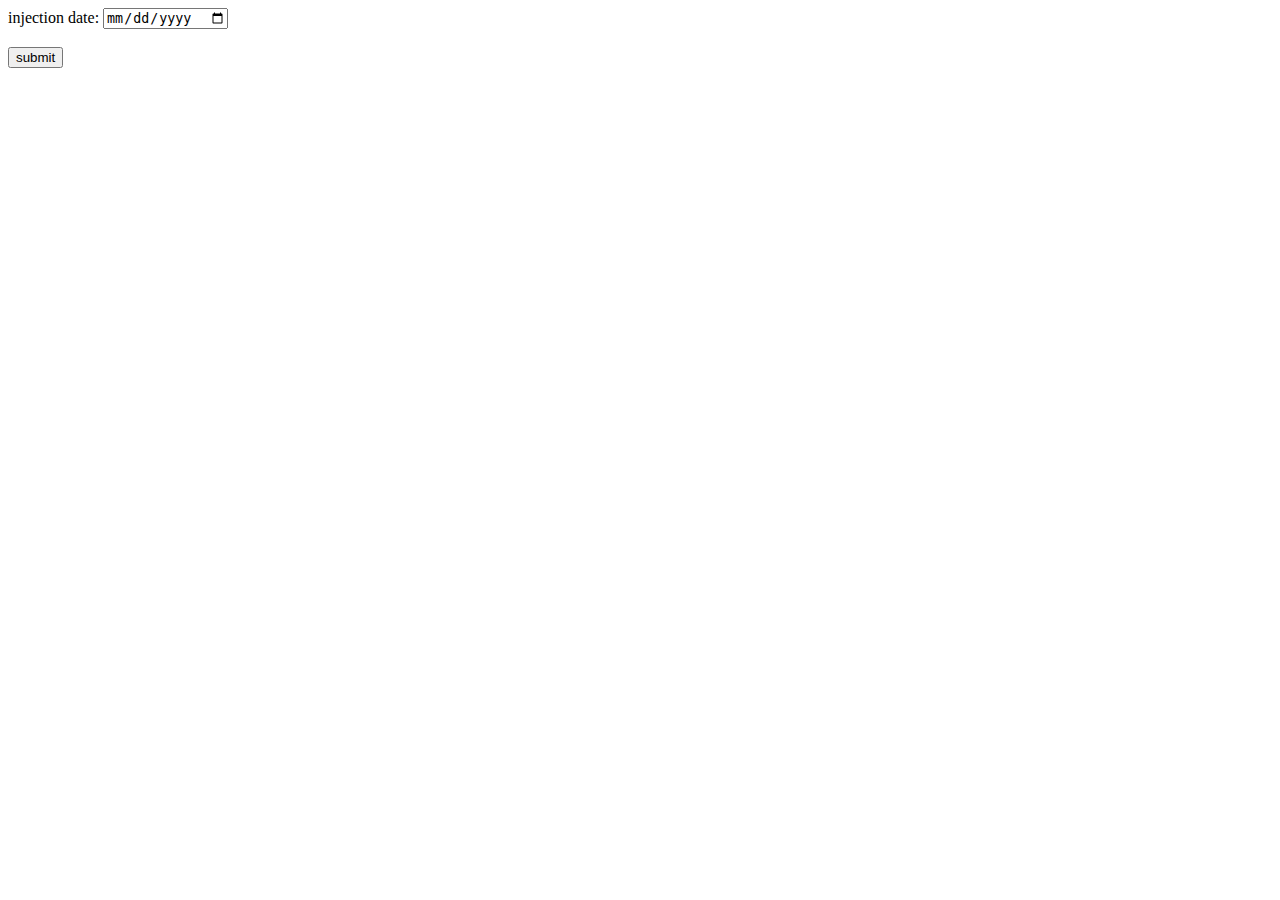
<file: dates.html>
<!DOCTYPE html>
<html lang="en">
<head>
    <meta charset="UTF-8">
    <meta http-equiv="X-UA-Compatible" content="IE=edge">
    <meta name="viewport" content="width=device-width, initial-scale=1.0">
    <title>Document</title>
</head>
<body>
    <label for="injection_date">injection date:</label>
    <input type="date" id="injection_date"><br><br>
    <button type="button" id="submit">submit</button>
    <script src="dates.js"></script>
</body>
</html>
</file>
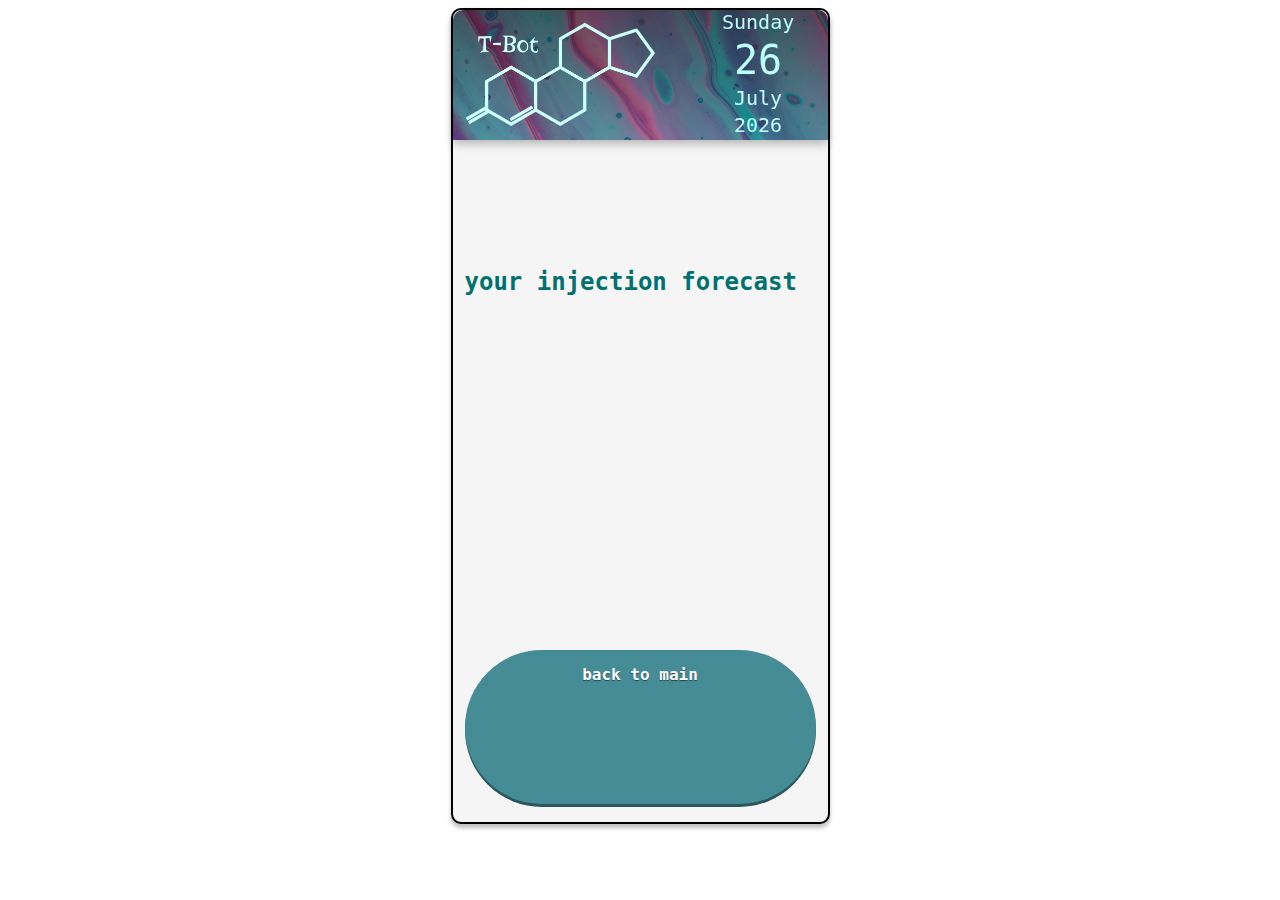
<file: tbot_forecaster.html>
<!DOCTYPE html>
<html lang="en">
<head>
    <meta charset="UTF-8">
    <meta http-equiv="X-UA-Compatible" content="IE=edge">
    <meta name="viewport" content="width=device-width, initial-scale=1.0">
    <title>tBot Injection Forecaster</title>
    <link rel="stylesheet" href="tbot_forecaster.css">
</head>
<body>
    <div id="container">
        <div id="top_container">
            <img src="tbotlogo.png" id="logo">
            <div class="date" id="date_day"></div>
            <div class="date" id="date_num"></div>
            <div class="date" id="date_month"></div>
            <div class="date" id="date_year"></div>
        </div>
        <div id="header">
            <h3>your injection forecast</h3>
            <div id="medication_forecast"></div>
            <div id="dose_forecast"></div>
        </div>
        <div id="future_injections"></div>
        <div id="empty"></div>
        <a class="button" id="return_main" href="tbot_main.html">back to main</a>
    </div>
    <script src="tbot_forecaster.js"></script>
</body>
</html>
</file>
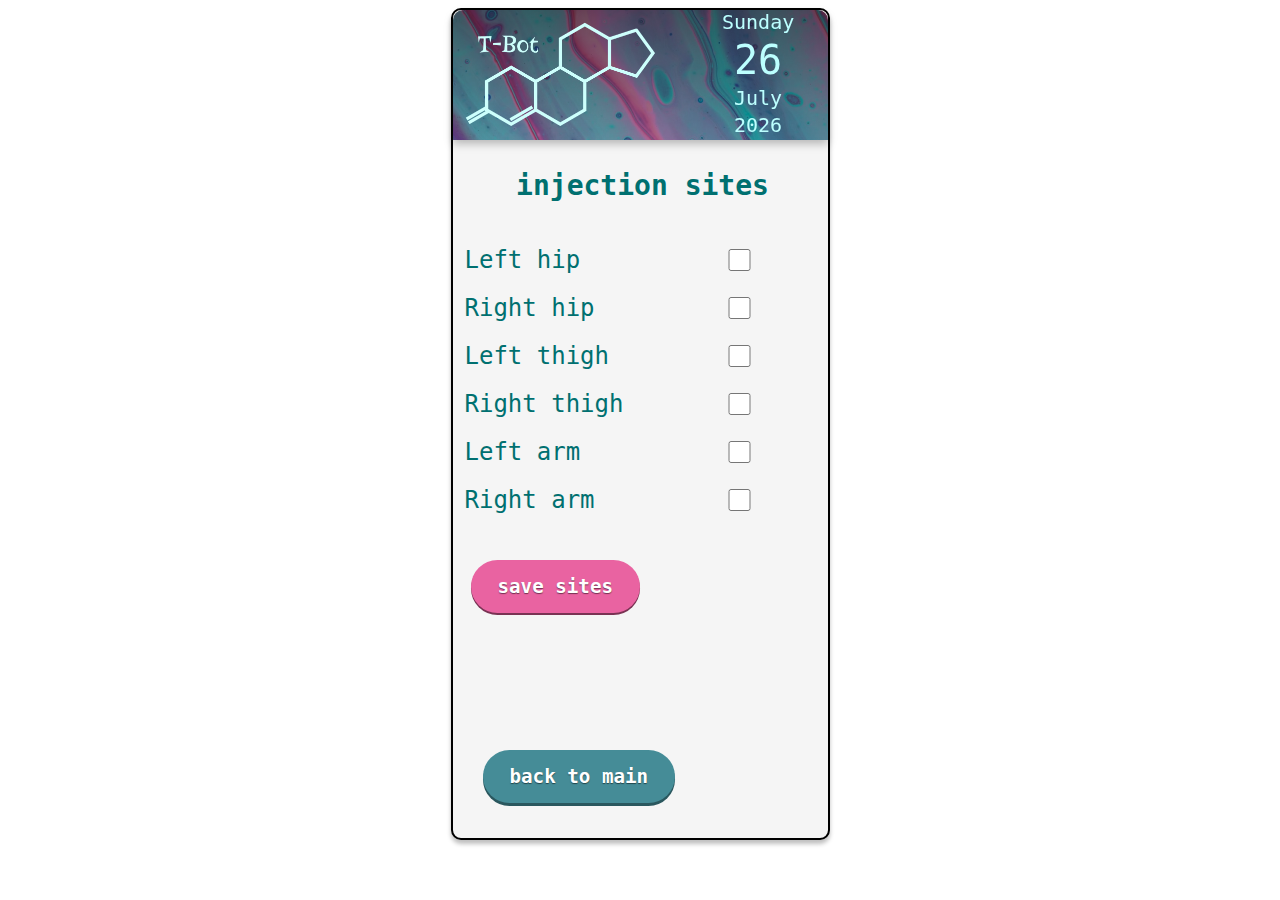
<file: tbot_injection_site.html>
<!DOCTYPE html>
<html lang="en">
<head>
    <meta charset="UTF-8">
    <meta http-equiv="X-UA-Compatible" content="IE=edge">
    <meta name="viewport" content="width=device-width, initial-scale=1.0">
    <title>tBot Injection Site Selector</title>
    <link rel="stylesheet" href="tbot_injection_site.css">
</head>
<body>
    <div id="container">
        <div id="top_container">
            <img src="tbotlogo.png" id="logo">
            <div class="date" id="date_day"></div>
            <div class="date" id="date_num"></div>
            <div class="date" id="date_month"></div>
            <div class="date" id="date_year"></div>
            <div id="date"></div>
        </div>
        <div class="sites" id="injection_sites">
            <h3 id="injection_site_heading">injection sites</h3>
            <label for="lefthip" id="lefthiplabel" class="sites">Left hip</label>
            <input type="checkbox" class="sites" id="lefthip" name="lefthip"><br><br>
            <label for="righthip" id="righthiplabel" class="sites">Right hip</label>
            <input type="checkbox" class="sites" id="righthip" name="righthip"><br><br>
            <label for="leftthigh" id="leftthighlabel" class="sites">Left thigh</label>
            <input type="checkbox" class="sites" id="leftthigh" name="leftthigh"><br><br>
            <label for="rightthigh" id="rightthighlabel" class="sites">Right thigh</label>
            <input type="checkbox" class="sites" id="rightthigh" name="rightthigh"><br><br>
            <label for="leftarm" id="leftarmlabel" class="sites">Left arm</label>
            <input type="checkbox" class="sites" id="leftarm" name="leftarm"><br><br>
            <label for="rightarm" id="rightarmlabel" class="sites">Right arm</label>
            <input type="checkbox" class="sites" id="rightarm" name="rightarm"><br><br>
        </div>
        <div id="back_regime">
            <button type="button" class="purple_button" id="savebutton" name="savebutton">save sites</button>
        </div>
        <div id="buttons">
            <a class="button" id="return_main" href="tbot_main.html">back to main</a>
        </div>
    </div>
    <script src="tbot_injection_site.js"></script>
</body>
</html>
</file>
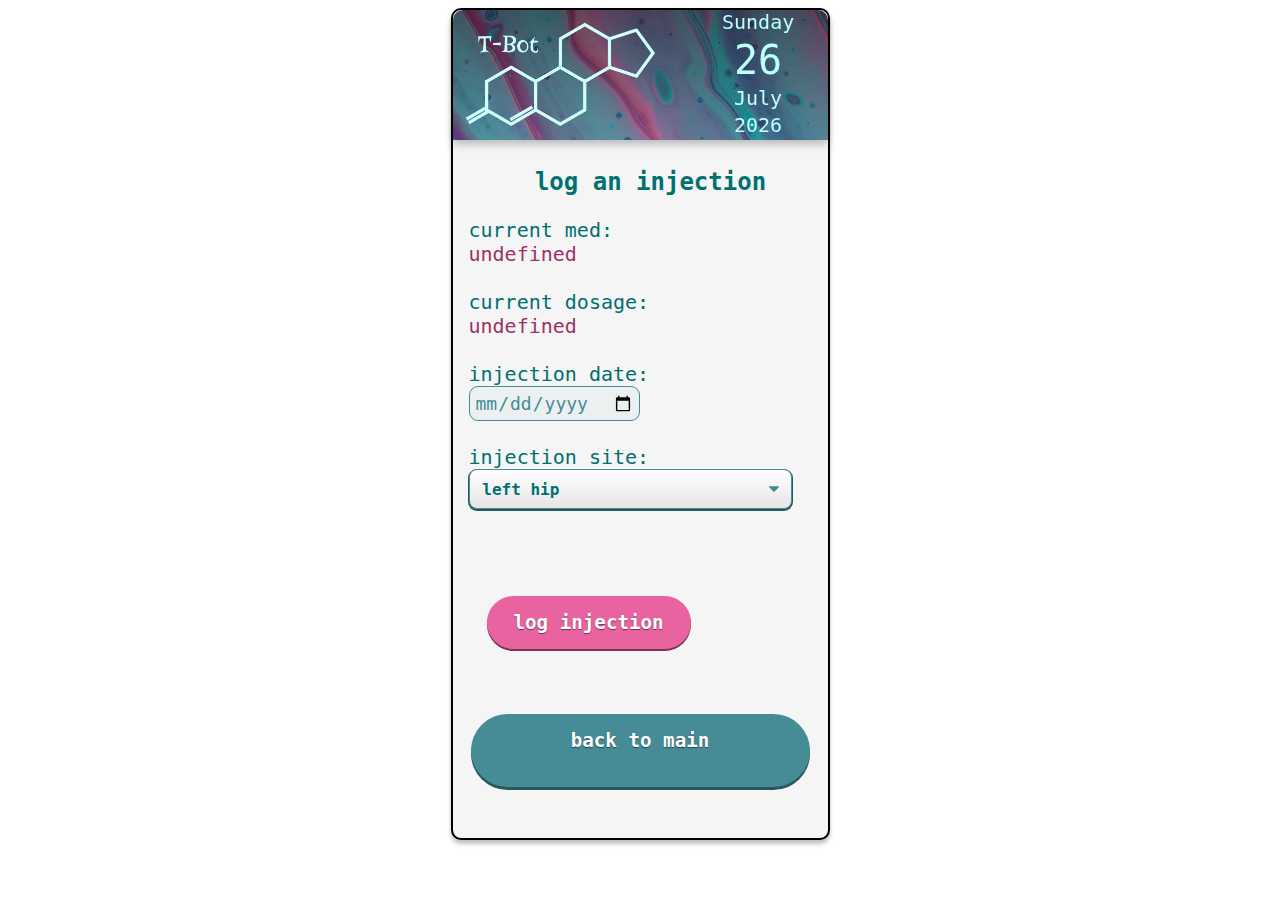
<file: tbot_log_new.html>
<!DOCTYPE html>
<html lang="en">
<head>
    <meta charset="UTF-8">
    <meta http-equiv="X-UA-Compatible" content="IE=edge">
    <meta name="viewport" content="width=device-width, initial-scale=1.0">
    <title>tBot log an injection</title>
    <link rel="stylesheet" href="tbot_log_new.css">
    <script src="tbot_log_new.js"></script>
</head>
<body>
    <div id="container">
        <div id="top_container">
            <img src="tbotlogo.png" id="logo">
            <div class="date" id="date_day"></div>
            <div class="date" id="date_num"></div>
            <div class="date" id="date_month"></div>
            <div class="date" id="date_year"></div>
        </div>
        <div id="header_injection">
            <h3>log an injection</h3>
            <div id="med_id"></div><br>
            <div id="dose_id"></div>
        </div>
        <div id="selection_injection">
            <label for="injection_date">injection date:</label>
            <input type="date" id="injection_date"><br><br>
            <label for="injection_site">injection site:</label>
            <select class="select-css" name="sites" id="sites"></select>
        </div>
        <div id="button_injection">
            <button type="button" class="purple_button" id="log_injection">log injection</button>
            <!-- CONFIRMATION TEXT HERE -->
        </div>
        <a class="button" id="return_main" href="tbot_main.html">back to main</a>
    </div>
</body>
</html>
</file>
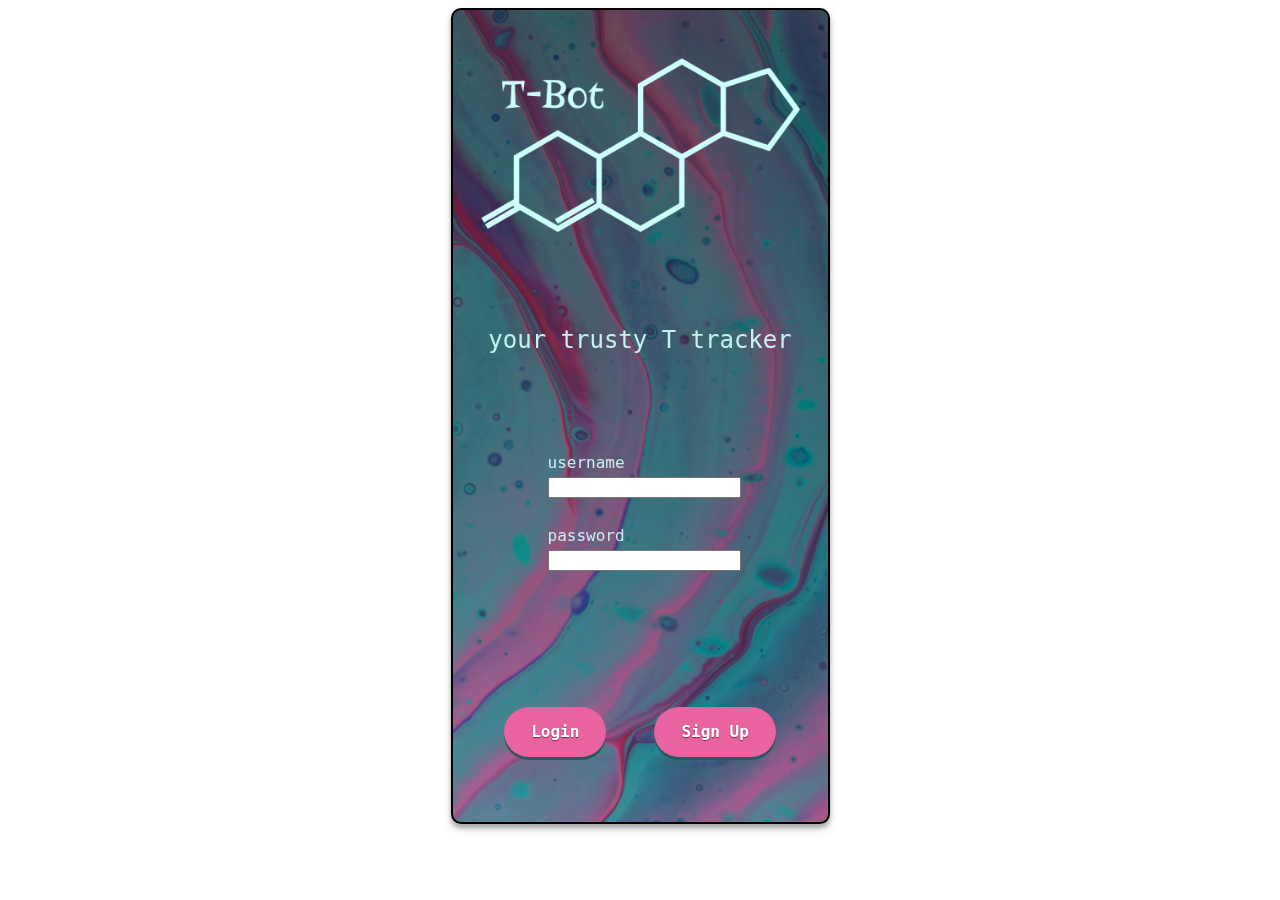
<file: tbot_login.html>
<!DOCTYPE html>
<html lang="en">
<head>
    <meta charset="UTF-8">
    <meta name="viewport" content="width=device-width, initial-scale=1.0">
    <link rel="stylesheet" href="tbot_login.css">
    <title>tBot Login</title>
</head>
<body>
    <div id="login_container">
        <img src="tbotlogo.png" id="logo">
        <div id="message">your trusty T tracker</div>
        <div id="login_details">
            <label for="username" id="username_label">username</label><br>
            <input type="text" id="username" name="username"><br><br>
            <label for="password" id="password_label">password</label><br>
            <input type="password" id="password" name="password"><br><br>
        </div>
        <div id="login_buttons">
            <button type="button" class="button_login" id="login_button" onClick="location.href='tbot_main.html'">Login</button>
            <button type="button" class="button_login" id="signup_button">Sign Up</button>
        </div>
    </div>
    <script src="tbot_login.js"></script>
</body>
</html>
</file>
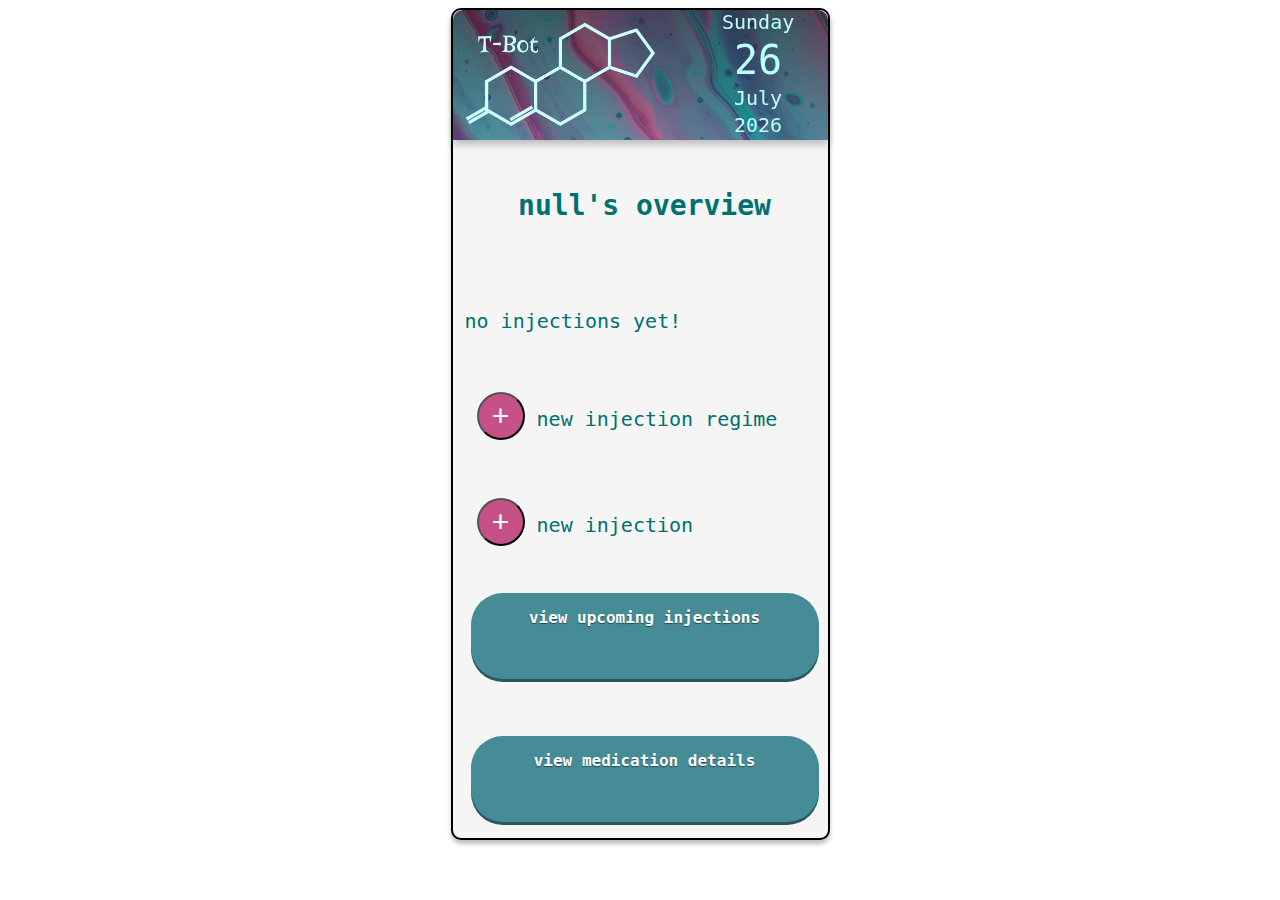
<file: tbot_main.html>
<!DOCTYPE html>
<html lang="en">
<head>
    <meta charset="UTF-8">
    <meta name="viewport" content="width=device-width, initial-scale=1.0">
    <title>tBot Main</title>
    <link rel="stylesheet" href="tbot_main.css">
</head>
<body>
    <div id="container">
    <div id="top_container">
        <img src="tbotlogo.png" id="logo">
        <div class="date" id="date_day"></div>
        <div class="date" id="date_num"></div>
        <div class="date" id="date_month"></div>
        <div class="date" id="date_year"></div>
    </div>
    <h1 id="insert_username"></h1>
    <div id="med_container">
        <div id="medication_output"></div>
        <div id="dosage_output"></div>
        <div id="last_injection_output"></div>
        <div id="next_injection_output"></div>
    </div>
    <div id="new_regime_link">
        <button type="button" class="main_buttons" id="new_regime_button" onClick="location.href='tbot_new_plan.html'">+</button>
        <label for="new_regime_button" id="new_regime_text">new injection regime</label>
    </div>
    <div id="log_injection_link">
        <button type="button" id="log_button" class="main_buttons" onClick="location.href='tbot_log_new.html'">+</button>
        <label for="new_regime_button" id="log_button_text">new injection</label><br>
    </div>

    <a id="forecaster" class="button" href="tbot_forecaster.html">view upcoming injections</a>
    <a id="med_details" class="button" href="tbot_med_details.html">view medication details</a>

    <script type="module" src="tbot_main.js"></script>
</body>
</html>
</file>
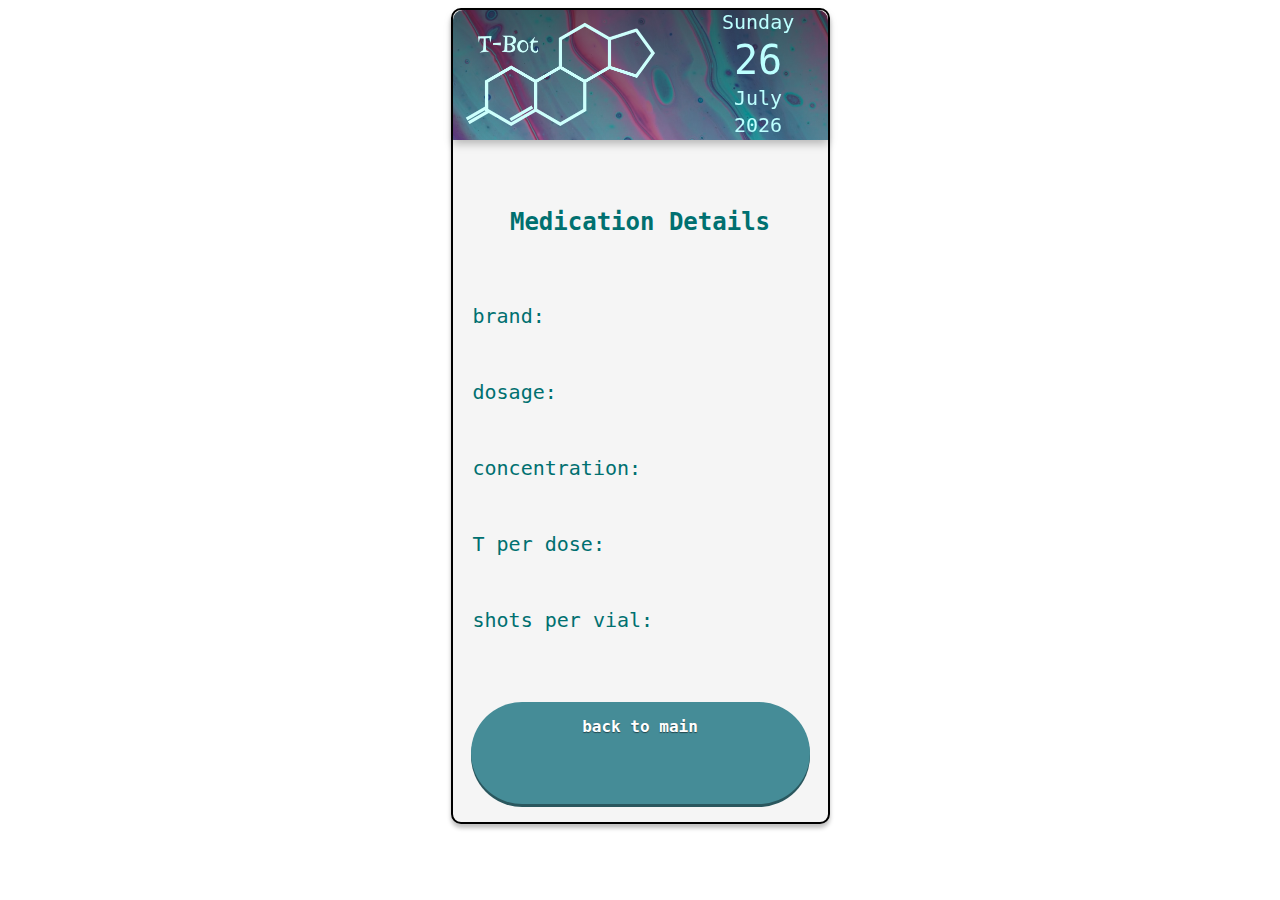
<file: tbot_med_details.html>
<!DOCTYPE html>
<html lang="en">
<head>
    <meta charset="UTF-8">
    <meta http-equiv="X-UA-Compatible" content="IE=edge">
    <meta name="viewport" content="width=device-width, initial-scale=1.0">
    <title>tBot Medication Details</title>
    <link rel="stylesheet" href="tbot_med_details.css">
</head>
<body>
    <div id="container">
        <div id="top_container">
            <img src="tbotlogo.png" id="logo">
            <div class="date" id="date_day"></div>
            <div class="date" id="date_num"></div>
            <div class="date" id="date_month"></div>
            <div class="date" id="date_year"></div>
        </div>
        <h3>Medication Details</h3>
        <div id="medication">brand: <span id="medication_output"></span></div>
        <div id="dosage">dosage: <span id="dosage_output"></span></div>
        <div id="concentration">concentration: <span id="concentration_output"></span></div>
        <div id="tPerDose">T per dose: <span id="tPerDose_output"></span></div>
        <div id="shots_vial">shots per vial: <span id="shots_vial_output"></div>
        <a class="button" id="return_main" href="tbot_main.html">back to main</a>
    </div>
    <script src="tbot_med_details.js"></script>
</body>
</html>
</file>
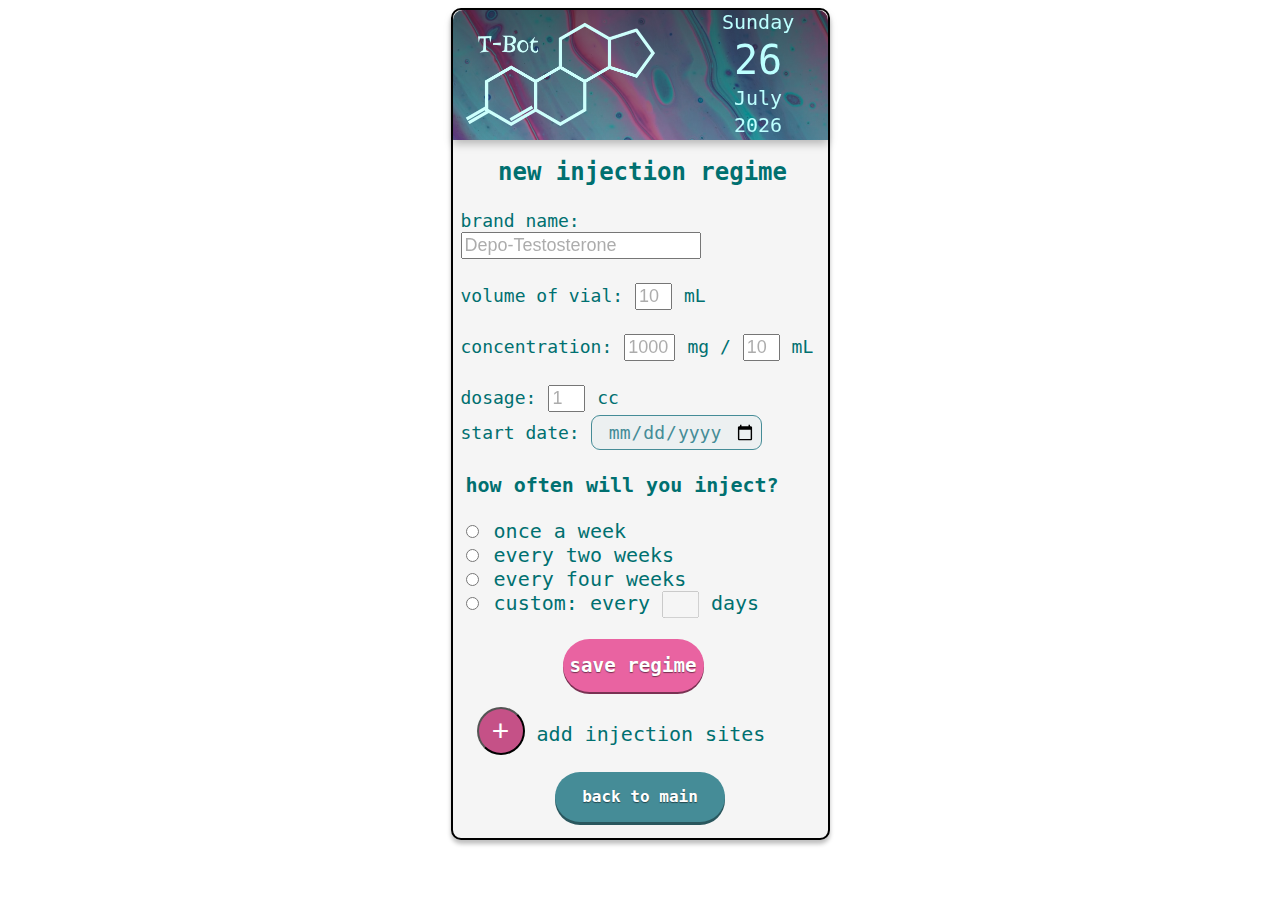
<file: tbot_new_plan.html>
<!DOCTYPE html>
<html lang="en">
<head>
    <meta charset="UTF-8">
    <meta name="viewport" content="width=device-width, initial-scale=1.0">
    <title>tBot New Injection Regime</title>
    <link rel="stylesheet" href="tbot_new_plan.css">
</head>
<body>
    <div id="container">
        <div id="top_container">
            <img src="tbotlogo.png" id="logo">
            <div class="date" id="date_day"></div>
            <div class="date" id="date_num"></div>
            <div class="date" id="date_month"></div>
            <div class="date" id="date_year"></div>
        </div>
        <div id="med_box">
            <h3>new injection regime</h3>
            <label for="brand" class="medspecs">brand name:</label>
            <input type="text" class="medspecs" id="brand" name="brand" placeholder="Depo-Testosterone"><br><br>
            <label for="volume" class="medspecs">volume of vial:</label>
            <input type="text" class="medspecs" id="volume" name="volume" placeholder="10"> <span>mL</span><br><br>
            <span class="medspecs">concentration:</span>
            <input type="text" class="medspecs" id="concentration_mg" name="concentration_mg" placeholder="1000">
            <label for="concentration_mg" class="medspecs">mg /</label>
            <input type="text" class="medspecs" id="concentration_ml" name="concentration_ml" placeholder="10">
            <label for="concentration_ml" class="medspecs"> mL</label><br><br>
            <label for="dosage" class="medspecs">dosage:</label>
            <input type="text" class="medspecs" id="dosage" name="dosage" placeholder="1"> <span>cc</span><br>
        </div>

        <div id="schedule" class="schedule">
            <span class="calendar">start date: </span>
            <input type="date" class="calendar" id="startdate" name="startdate">
            <br>

            <form>
                <h4>how often will you inject?</h4>
                <input type="radio" class="schedule" id="weekly" name="period" value="weekly">
                <label class="period" for="weekly">once a week</label><br>
                <input type="radio" class="schedule" id="fortnight" name="period" value="fortnight">
                <label class="period" for="fortnight">every two weeks</label><br>
                <input type="radio" class="schedule" id="monthly" name="period" value="monthly">
                <label class="period" for="monthly">every four weeks</label><br>
                <input type="radio" class="schedule" id="custom" name="period" value="custom">
                <label class="period" for="custom">custom: every</label>
                <input type="text" class="schedule" id="custom_field" name="custom_field" disabled="true"><span id="days"> days</span>
            </form>
        </div>
        <button class="purple_button" type="button" id="savebutton" name="savebutton">save regime</button><br>
        <div id="injection_sites_link">
            <button type="button" class="main_buttons" id="add_injection_sites" onClick="location.href='tbot_injection_site.html'">+</button>
            <label for="add_injection_sites" id="add_sites_text">add injection sites</label>
        </div>
        <div id="buttons">
            <a class="button" id="return_main" href="tbot_main.html">back to main</a>
        </div>
    </div>
    <script src="tbot_new_plan.js"></script>
</body>
</html>
</file>
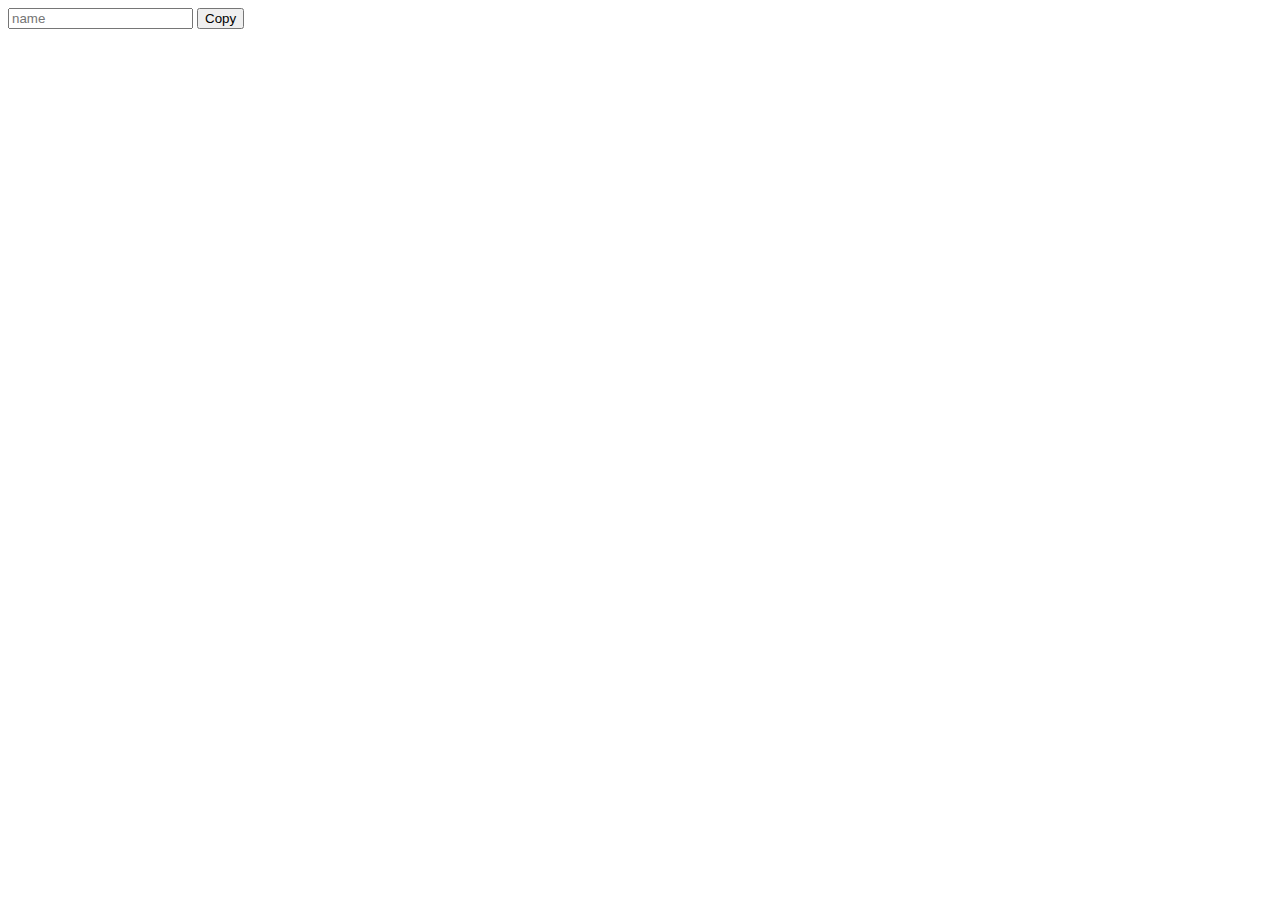
<file: extras/index2.html>
<!DOCTYPE html>
<html lang="en">
<head>
    <meta charset="UTF-8">
    <meta name="viewport" content="width=device-width, initial-scale=1.0">
    <title>Document</title>
    <style type="text/css">
        .copy_container {​​
        border: red 2px solid​​;
        }
    </style>
    <script type="text/javascript">
        function main(){​​
            let template = document.querySelector("#template");
            let output = document.querySelector('#output');
            let input = document.querySelector('#name_input');
            let button = document.querySelector('#copy_button');

            button.addEventListener('click', function(){​​
                let copy = template.content.cloneNode(true);
                let p = copy.querySelector('.name_area');
                p.innerText = input.value;
                output.appendChild(copy);
                }​​)
        }​​
        window.addEventListener('load', main);
    </script>
</head>
<body>
    <input type="text" id="name_input" placeholder="name" />
    <button id="copy_button">Copy</button>
    <output id="output"></output>
    <template id="template">
        <div class="copy_container">
            <p>Hello World!</p>
            <p>Pizza is good!</p>
            <p class="name_area">Name goes here!</p>
        </div>
    </template>
</body>
</html>
</file>
<file: tbot_forecaster.css>
#container {
    /* iPhone 11 Pro / X - 1 */
    position: relative;
    width: 375px;
    height: 812px;
    margin: auto;
    background: whitesmoke;
    border: solid 2px black;
    box-shadow: 0px 4px 4px rgba(0, 0, 0, 0.25);
    border-radius: 10px;
    font-family: monospace;
    font-style: normal;
    font-weight:300;
    font-size: 20px;
    color: rgb(0, 112, 112);
    display: grid;
    grid-template-areas:
        "top_container"
        "user_profile"
        "links"

}

.purple {
    color: #9E3163;
}

#header, #future_injections, #empty, #return_main, #header_injection, #selection_injection {
    margin-left: 12px;
    margin-right: 12px;
}

h3 {

    font-weight:bold;
    font-size: 1.2em;
    line-height: 1.2em;
    color: rgb(0, 112, 112);
}

#top_container {
    width: 375px;
    height: 130px;
    background-image: linear-gradient(180deg, rgba(0, 0, 0, 0.4) 0%, rgba(0, 0, 0, 0) 100%),
    url("tbotbackground.png");
    filter: drop-shadow(0px 4px 4px rgba(0, 0, 0, 0.25));
    border-radius: 10px 10px 0px 0px;
    grid-area:top_container;
    display: grid;
    grid-template-areas: 
    "logo . day ."
     "logo . date ."
     "logo . month ."
      "logo . year .";
}

#logo {
    margin: 12px;
    width: 190px;
    grid-area: logo;
}

#date_day {
    grid-area: day;
}

#date_num {
    grid-area: date;
    font-size: 2em;
    font-weight:bolder;
}

#date_month {
    grid-area: month;
}

#date_year {
    grid-area: year;
}
.date {
    color: rgb(188, 255, 255);
    text-align: center;
}

.button{
    background:transparent;
    border: 2px solid transparent;
    box-sizing: border-box;
    cursor: pointer;
    font-size: 1rem;
    font-weight: 700;
    line-height: 1;
    margin: 18px;
    padding: 15px 25px;
    text-align: center;
    text-decoration: none;
    display:inline-block;
    outline:none;
    position:relative;
    top:0;
    font-family: monospace;
    text-shadow:0 1px 1px rgba(0, 0, 0, 0.5);
    -webkit-transition: all 0.2s ease-in-out 0s;
    -moz-transition: all 0.2s ease-in-out 0s;
    -ms-transition: all 0.2s ease-in-out 0s;
     transition: all 0.2s ease-in-out 0s;
    background:#458C97;
    color:#fff;
    box-shadow: 0 3px 0 #2A575E;
    border-radius:20em;
}

.button:hover{
    background:#76C1BC;    
}
.button:active, .button:focus{
    background:#458C97;
}
.button.press-me:focus{
    box-shadow: 0 2px 0 #22303d;
}

/* modified from https://css-tricks.com/styling-a-select-like-its-2019/ */
.select-css {
  display: block;
  font-size: 16px;
  font-family: monospace;
  font-weight: 700;
  color: rgb(0, 112, 112);
  line-height: 1.3;
  padding: .6em 1.4em .5em .8em;
  width: 100%;
  max-width: 90%;
  box-sizing: border-box;
  margin: 0;
  border: 1px solid #458C97;;
  box-shadow: 0 1px 0 1px #2A575E;
  border-radius: .5em;
  appearance: none;
  background-color: #fff;
  background-image: url('data:image/svg+xml;charset=US-ASCII,%3Csvg%20xmlns%3D%22http%3A%2F%2Fwww.w3.org%2F2000%2Fsvg%22%20width%3D%22292.4%22%20height%3D%22292.4%22%3E%3Cpath%20fill%3D%22%23458C97%22%20d%3D%22M287%2069.4a17.6%2017.6%200%200%200-13-5.4H18.4c-5%200-9.3%201.8-12.9%205.4A17.6%2017.6%200%200%200%200%2082.2c0%205%201.8%209.3%205.4%2012.9l128%20127.9c3.6%203.6%207.8%205.4%2012.8%205.4s9.2-1.8%2012.8-5.4L287%2095c3.5-3.5%205.4-7.8%205.4-12.8%200-5-1.9-9.2-5.5-12.8z%22%2F%3E%3C%2Fsvg%3E'),
    linear-gradient(to bottom, #ffffff 0%,#e5e5e5 100%);
  background-repeat: no-repeat, repeat;
  /* arrow icon position (1em from the right, 50% vertical) , then gradient position*/
  background-position: right .7em top 50%, 0 0;
  /* icon size, then gradient */
  background-size: .65em auto, 100%;
}
/* Hide arrow icon in IE browsers */
.select-css::-ms-expand {
  display: none;
}
/* Hover style */
.select-css:hover {
  border-color: #2A575E;
}
/* Focus style */
.select-css:focus {
  border-color: #aaa;
  box-shadow: 0 0 1px 3px #2A575E;
  box-shadow: 0 0 0 3px -moz-mac-focusring;
  color: #9E3163; 
  outline: none;
}

input[type="date"] {
    appearance: none;
    -webkit-appearance: none;
    color: #174c50;
    font-family: monospace;
    font-size: 18px;
    border:1px solid #458C97;
    background:#ecf0f1;
    padding:5px;
    display: inline-block !important;
    visibility: visible !important;
}

input[type="date"], focus {
    color: #458C97;
    box-shadow: none;
    -webkit-box-shadow: none;
    -moz-box-shadow: none;
    border-radius: .5em;
}
</file>
<file: tbot_injection_site.css>
#container {
    /* iPhone 11 Pro / X - 1 */
    position: relative;
    width: 375px;
    height: 812px;
    margin: auto;
    padding-bottom: 16px;
    background: whitesmoke;
    border: solid 2px black;
    box-shadow: 0px 4px 4px rgba(0, 0, 0, 0.25);
    border-radius: 10px;
    font-family: monospace;
    font-style: normal;
    font-weight:300;
    font-size: 20px;
    color: rgb(0, 112, 112);
    display: grid;
    grid-template-rows: 120px 380px 180px 120px;
    grid-template-areas:
        "top_container"
        "sites"
        "back_regime"
        "buttons";
    grid-gap: 16px;

}

h3 {
    font-weight:bold;
    text-align:center;
    font-size: 28px;
    line-height: 24px;
    color: rgb(0, 112, 112);
    margin-left: 5px;
}


#top_container {
    width: 375px;
    height: 130px;
    background-image: linear-gradient(180deg, rgba(0, 0, 0, 0.4) 0%, rgba(0, 0, 0, 0) 100%),
    url("tbotbackground.png");
    filter: drop-shadow(0px 4px 4px rgba(0, 0, 0, 0.25));
    border-radius: 10px 10px 0px 0px;
    grid-area:"top_container";
    display: grid;
    grid-template-areas: 
    "logo . day ."
     "logo . date ."
     "logo . month ."
      "logo . year .";
}

#logo {
    margin: 12px;
    width: 190px;
    grid-area: logo;
}

#date_day {
    grid-area: day;
}

#date_num {
    grid-area: date;
    font-size: 2em;
    font-weight:bolder;
}

#date_month {
    grid-area: month;
}

#date_year {
    grid-area: year;
}
.date {
    color: rgb(188, 255, 255);
    text-align: center;
}


label {
    font-size: 24px;
    margin-left: 12px;
}

#injection_sites {
    grid-area: sites;
    display: grid;
    grid-template-columns: 1fr 1fr;
    grid-template-areas:
    "heading heading"
    "lefthip lefthipcheck"
    "righthip righthipcheck"
    "leftthigh leftthighcheck"
    "rightthigh rightthighcheck"
    "leftarm leftarmcheck"
    "rightarm rightarmcheck";
    grid-gap: 20px;
}

#injection_site_heading {
    grid-area: heading;
}

#lefthiplabel{
    grid-area: lefthip;
}

#lefthip {
    grid-area: lefthipcheck;
}

#righthiplabel{
    grid-area: righthip;
}

#righthip{
    grid-area: righthipcheck;
}

#leftthighlabel {
    grid-area: leftthigh;
}

#leftthigh {
    grid-area: leftthighcheck;
}

#rightthighlabel {
    grid-area: rightthigh;
}

#rightthigh {
    grid-area: rightthighcheck;
}

#leftarmlabel {
    grid-area: leftarm;
}

#leftarm {
    grid-area: leftarmcheck;
}

#rightarmlabel {
    grid-area: rightarm;
}

#rightarm {
    grid-area: rightarmcheck;
}

#back_regime{
    grid-area: back_regime;
}

#buttons {
    grid-area: buttons;
    /* align-items: center;
    justify-items: center; */
    margin: 12px;
}


.button{
    background:transparent;
    border: 2px solid transparent;
    box-sizing: border-box;
    cursor: pointer;
    font-size: 1.2rem;
    font-weight: 700;
    line-height: 1;
    margin-left: 18px;
    margin-right: 18px;
    padding: 15px 25px;
    text-align: center;
    text-decoration: none;
    display:inline-block;
    outline:none;
    position:relative;
    top:0;
    font-family: monospace;
    text-shadow:0 1px 1px rgba(0, 0, 0, 0.5);
    -webkit-transition: all 0.2s ease-in-out 0s;
    -moz-transition: all 0.2s ease-in-out 0s;
    -ms-transition: all 0.2s ease-in-out 0s;
     transition: all 0.2s ease-in-out 0s;
    background:#458C97;
    color:#fff;
    box-shadow: 0 3px 0 #2A575E;
    border-radius:2em;
}

.button:hover{
    background:#76C1BC;    
}
.button:active, .button:focus{
    background:#458C97;
}
.button.press-me:focus{
    box-shadow: 0 2px 0 #22303d;
}

.purple_button{
    background:transparent;
    border: 2px solid transparent;
    box-sizing: border-box;
    cursor: pointer;
    font-size: 1.2rem;
    font-weight: 700;
    line-height: 1;
    margin: 18px;
    padding: 15px 25px;
    text-align: center;
    text-decoration: none;
    display:inline-block;
    outline:none;
    position:relative;
    top:0;
    font-family: monospace;
    text-shadow:0 1px 1px rgba(0, 0, 0, 0.5);
    -webkit-transition: all 0.2s ease-in-out 0s;
    -moz-transition: all 0.2s ease-in-out 0s;
    -ms-transition: all 0.2s ease-in-out 0s;
     transition: all 0.2s ease-in-out 0s;
    background:#e963a1;
    color:#fff;
    box-shadow: 0 2px 0 #793253;
    border-radius:20em;
}

.purple_button:hover{
    background:#ebb0cb;    
}
.purple_button:active, .button:focus{
    background:#a81658;
}
</file>
<file: tbot_log_new.css>
#container {
    /* iPhone 11 Pro / X - 1 */
    position: relative;
    width: 375px;
    height: 812px;
    margin: auto;
    padding-bottom: 16px;
    background: whitesmoke;
    border: solid 2px black;
    box-shadow: 0px 4px 4px rgba(0, 0, 0, 0.25);
    border-radius: 10px;
    font-family: monospace;
    font-style: normal;
    font-weight:300;
    font-size: 20px;
    color: rgb(0, 112, 112);
    display: grid;
    grid-template-rows: 120px 200px 200px 120px;
    grid-template-areas:
        "top_container"
        "header_injection"
        "selection_injection"
        "button_injection"
        "gap"
        "return_main";
    grid-gap: 16px;
}

h3 {
    font-weight:bold;
    text-align:center;
    font-size: 24px;
    line-height: 24px;
    color: rgb(0, 112, 112);
    margin-left: 5px;
}

.purple {
    color: #9E3163;
}

#top_container {
    width: 375px;
    height: 130px;
    background-image: linear-gradient(180deg, rgba(0, 0, 0, 0.4) 0%, rgba(0, 0, 0, 0) 100%),
    url("tbotbackground.png");
    filter: drop-shadow(0px 4px 4px rgba(0, 0, 0, 0.25));
    border-radius: 10px 10px 0px 0px;
    grid-area:"top_container";
    display: grid;
    grid-template-areas: 
    "logo . day ."
     "logo . date ."
     "logo . month ."
      "logo . year .";
}

#logo {
    margin: 12px;
    width: 190px;
    grid-area: logo;
}

#date_day {
    grid-area: day;
}

#date_num {
    grid-area: date;
    font-size: 2em;
    font-weight:bolder;
}

#date_month {
    grid-area: month;
}

#date_year {
    grid-area: year;
}
.date {
    color: rgb(188, 255, 255);
    text-align: center;
}
 
#header_injection {
    grid-area: header_injection;
    margin-left: 16px;
} 

#selection_injection {
    grid-area: selection_injection;
    margin-left: 16px;
}

#button_injection {
    grid-area: button_injection;
    margin-left: 16px;
}

#return_mina {
    grid-area: return_main;
    margin-left: 16px;

}

#buttons {
    grid-area: buttons;
    display: grid;
    grid-template-areas: "brand dose";
    margin: 12px;
}

#add_sites_text {
    font-size: 20px;
}

#days {
    font-size: 20px;
}

.button{
    background:transparent;
    border: 2px solid transparent;
    box-sizing: border-box;
    cursor: pointer;
    font-size: 1.2rem;
    font-weight: 700;
    line-height: 1;
    margin-left: 18px;
    margin-right: 18px;
    padding: 15px 25px;
    text-align: center;
    text-decoration: none;
    display:inline-block;
    outline:none;
    position:relative;
    top:0;
    font-family: monospace;
    text-shadow:0 1px 1px rgba(0, 0, 0, 0.5);
    -webkit-transition: all 0.2s ease-in-out 0s;
    -moz-transition: all 0.2s ease-in-out 0s;
    -ms-transition: all 0.2s ease-in-out 0s;
     transition: all 0.2s ease-in-out 0s;
    background:#458C97;
    color:#fff;
    box-shadow: 0 3px 0 #2A575E;
    border-radius:20em;
}

.button:hover{
    background:#76C1BC;    
}
.button:active, .button:focus{
    background:#458C97;
}
.button.press-me:focus{
    box-shadow: 0 2px 0 #22303d;
}

.purple_button{
    background:transparent;
    border: 2px solid transparent;
    box-sizing: border-box;
    cursor: pointer;
    font-size: 1.2rem;
    font-weight: 700;
    line-height: 1;
    margin: 18px;
    padding: 15px 25px;
    text-align: center;
    text-decoration: none;
    display:inline-block;
    outline:none;
    position:relative;
    top:0;
    font-family: monospace;
    text-shadow:0 1px 1px rgba(0, 0, 0, 0.5);
    -webkit-transition: all 0.2s ease-in-out 0s;
    -moz-transition: all 0.2s ease-in-out 0s;
    -ms-transition: all 0.2s ease-in-out 0s;
     transition: all 0.2s ease-in-out 0s;
    background:#e963a1;
    color:#fff;
    box-shadow: 0 2px 0 #793253;
    border-radius:20em;
}

.purple_button:hover{
    background:#ebb0cb;    
}
.purple_button:active, .button:focus{
    background:#a81658;
}

/* modified from https://css-tricks.com/styling-a-select-like-its-2019/ */
.select-css {
    display: block;
    font-size: 16px;
    font-family: monospace;
    font-weight: 700;
    color: rgb(0, 112, 112);
    line-height: 1.3;
    padding: .6em 1.4em .5em .8em;
    width: 100%;
    max-width: 90%;
    box-sizing: border-box;
    margin: 0;
    border: 1px solid #458C97;;
    box-shadow: 0 1px 0 1px #2A575E;
    border-radius: .5em;
    appearance: none;
    background-color: #fff;
    background-image: url('data:image/svg+xml;charset=US-ASCII,%3Csvg%20xmlns%3D%22http%3A%2F%2Fwww.w3.org%2F2000%2Fsvg%22%20width%3D%22292.4%22%20height%3D%22292.4%22%3E%3Cpath%20fill%3D%22%23458C97%22%20d%3D%22M287%2069.4a17.6%2017.6%200%200%200-13-5.4H18.4c-5%200-9.3%201.8-12.9%205.4A17.6%2017.6%200%200%200%200%2082.2c0%205%201.8%209.3%205.4%2012.9l128%20127.9c3.6%203.6%207.8%205.4%2012.8%205.4s9.2-1.8%2012.8-5.4L287%2095c3.5-3.5%205.4-7.8%205.4-12.8%200-5-1.9-9.2-5.5-12.8z%22%2F%3E%3C%2Fsvg%3E'),
      linear-gradient(to bottom, #ffffff 0%,#e5e5e5 100%);
    background-repeat: no-repeat, repeat;
    /* arrow icon position (1em from the right, 50% vertical) , then gradient position*/
    background-position: right .7em top 50%, 0 0;
    /* icon size, then gradient */
    background-size: .65em auto, 100%;
  }
  /* Hide arrow icon in IE browsers */
  .select-css::-ms-expand {
    display: none;
  }
  /* Hover style */
  .select-css:hover {
    border-color: #2A575E;
  }
  /* Focus style */
  .select-css:focus {
    border-color: #aaa;
    box-shadow: 0 0 1px 3px #2A575E;
    box-shadow: 0 0 0 3px -moz-mac-focusring;
    color: #9E3163; 
    outline: none;
  }
  
  input[type="date"] {
      appearance: none;
      -webkit-appearance: none;
      color: #174c50;
      font-family: monospace;
      font-size: 18px;
      border:1px solid #458C97;
      background:#ecf0f1;
      padding:5px;
      display: inline-block !important;
      visibility: visible !important;
  }
  
  input[type="date"], focus {
      color: #458C97;
      box-shadow: none;
      -webkit-box-shadow: none;
      -moz-box-shadow: none;
      border-radius: .5em;
  }
</file>
<file: tbot_login.css>
#login_container {
    position: relative;
    width: 375px;
    height: 812px;
    margin: auto;
    background: whitesmoke;
    border: solid 2px black;
    box-shadow: 0px 4px 4px rgba(0, 0, 0, 0.25);
    border-radius: 10px;
    font-family: monospace;
    font-style: normal;
    font-weight:300;
    font-size: 20px;
    color: rgb(199, 241, 241);
    background-image:
    linear-gradient(180deg, rgba(0, 0, 0, 0.4) 0%, rgba(0, 0, 0, 0) 100%),
    url("tbotbackground.png");
    background-size:cover;
    filter: drop-shadow(0px 4px 4px rgba(119, 112, 112, 0.25));
    display: grid;
    grid-template-rows: 4, 1fr;
    grid-template-columns: 1, 1fr;
    grid-template-areas:
        "logo"
        "message"
        "login_details"
        "login_buttons";
    justify-items: center;
    align-items: center;
}

#logo {
    width: 320px;
    grid-area: logo;
}

#message {
    font-size: 1.2em;
    grid-area: message;
}

#username_label, #password_label {
    font-size: .8em;
}

input{
    width: 100%;
}
.button_login{
    background:transparent;
    border: 2px solid transparent;
    box-sizing: border-box;
    cursor: pointer;
    font-size: 1rem;
    font-weight: 700;
    line-height: 1;
    margin: 18px;
    padding: 15px 25px;
    text-align: center;
    text-decoration: none;
    display:inline-block;
    outline:none;
    position:relative;
    top:0;
    font-family: monospace;
    text-shadow:0 1px 1px rgba(0, 0, 0, 0.5);
    -webkit-transition: all 0.2s ease-in-out 0s;
    -moz-transition: all 0.2s ease-in-out 0s;
    -ms-transition: all 0.2s ease-in-out 0s;
     transition: all 0.2s ease-in-out 0s;
    background:#e963a1;
    color:#fff;
    box-shadow: 0 3px 0 #2A575E;
    border-radius:20em;
}

.button_login:hover{
    background:#ebb0cb;    
}
.button_login:active, .button:focus{
    background:#a81658;
}
</file>
<file: tbot_main.css>
#container {
    /* iPhone 11 Pro / X - 1 */
    position: relative;
    width: 375px;
    height: 812px;
    margin: auto;
    padding-bottom: 16px;
    background: whitesmoke;
    border: solid 2px black;
    box-shadow: 0px 4px 4px rgba(0, 0, 0, 0.25);
    border-radius: 10px;
    font-family: monospace;
    font-style: normal;
    font-weight:300;
    font-size: 20px;
    color: rgb(0, 112, 112);
    display: grid;
    /* grid-template-rows: 1fr 3fr 2fr; */
    grid-template-areas:
        "top_container"
        "insert_username"
        "medication"
        "new_plan"
        "new_injection"
        "forecast"
        "gap"
        "med_details";
    grid-gap: 10px;

}



h1 {
    text-align:center;
    font-weight:bold;
    font-size: 1.4em;
    line-height: .1em;
    color: rgb(0, 112, 112);
}

h2 {
    text-align:center;
    color:rgb(0, 112, 112);
    font-weight: bold;
}

h3 {
    font-family:monospace;
    font-style: normal;
    font-weight:bold;
    font-size: 24px;
    line-height: 24px;
    color: rgb(0, 112, 112);
    margin-left: 5px;
}

h4 {
    font-family:monospace;
    font-style: normal;
    font-weight:bold;
    font-size: 16px;
    line-height: 16px;
    color: rgb(0, 112, 112);
    margin-left: 5px;
}

.purple {
    color: #9E3163;
}

#top_container {
    width: 375px;
    height: 130px;
    background-image: linear-gradient(180deg, rgba(0, 0, 0, 0.4) 0%, rgba(0, 0, 0, 0) 100%),
    url("tbotbackground.png");
    filter: drop-shadow(0px 4px 4px rgba(0, 0, 0, 0.25));
    border-radius: 10px 10px 0px 0px;
    display: grid;
    grid-template-areas: 
    "logo . day ."
     "logo . date ."
     "logo . month ."
      "logo . year .";
}

#logo {
    margin: 12px;
    width: 190px;
    grid-area: logo;
}

#date_day {
    grid-area: day;
}

#date_num {
    grid-area: date;
    font-size: 2em;
    font-weight:bolder;
}

#date_month {
    grid-area: month;
}

#date_year {
    grid-area: year;
}
.date {
    color: rgb(188, 255, 255);
    text-align: center;
}

#insert_username {
    grid-area: insert_username;
}

#medication_output {
    grid-area: medication;
    display: grid;
    grid-template-columns: 150px 210px;
    grid-template-areas: "brand dose";
    margin: 12px;
}

#dosage_output {
    grid-area: dosage;
    display: grid;
    grid-template-columns: 150px 210px;
    grid-template-areas: "label amount";
    margin: 12px;
}

#last_injection_output {
    margin: 12px;
    grid-area: last_injection;
}

#next_injection_output {
    margin: 12px;
    grid-area: next_injection;
}

#new_regime_link {
    margin-left: 24px;
    grid-area: new_plan;
    margin-bottom: 12px;
}

#log_injection_link {
    margin-left: 24px;
    grid-area: new_injection;
}

#forecaster {
    grid-area: forecast;
}

#med_details{
    grid-area: med_details;
}

.main_buttons {
    height: 48px;
    width: 48px;  
    font-size: 1.5em;
    border-radius: 100%;
    background-color: #c55187;
    color: white;
    text-align: center;
    cursor: pointer;
}
.main_buttons:hover {
    background-color:#aa4674;
}



.button{
    background:transparent;
    border: 2px solid transparent;
    box-sizing: border-box;
    cursor: pointer;
    font-size: 1rem;
    font-weight: 700;
    line-height: 1;
    margin-left: 18px;
    margin-right: 18px;
    padding: 15px 25px;
    text-align: center;
    text-decoration: none;
    display:inline-block;
    outline:none;
    position:relative;
    top:0;
    font-family: monospace;
    text-shadow:0 1px 1px rgba(0, 0, 0, 0.5);
    -webkit-transition: all 0.2s ease-in-out 0s;
    -moz-transition: all 0.2s ease-in-out 0s;
    -ms-transition: all 0.2s ease-in-out 0s;
     transition: all 0.2s ease-in-out 0s;
    background:#458C97;
    color:#fff;
    box-shadow: 0 3px 0 #2A575E;
    border-radius:2em;
}

.button:hover{
    background:#76C1BC;    
}
.button:active, .button:focus{
    background:#458C97;
}
.button.press-me:focus{
    box-shadow: 0 2px 0 #22303d;
}
</file>
<file: tbot_med_details.css>
#container {
    /* iPhone 11 Pro / X - 1 */
    position: relative;
    width: 375px;
    height: 812px;
    margin: auto;
    background: whitesmoke;
    border: solid 2px black;
    box-shadow: 0px 4px 4px rgba(0, 0, 0, 0.25);
    border-radius: 10px;
    font-family: monospace;
    font-style: normal;
    font-weight:300;
    font-size: 20px;
    color: rgb(0, 112, 112);
    display: grid;
    grid-template-areas:
        "top_container"
        "med_details"
        "button"
}

.purple {
    color: #9E3163;
}

#medication, #dosage, #concentration, #tPerDose, #shots_vial {
    margin-left: 20px;
    margin-right: 12px;
}

h3 {
    font-weight:bold;
    font-size: 1.2em;
    line-height: .5em;
    color: rgb(0, 112, 112);
    text-align: center;
}

#top_container {
    width: 375px;
    height: 130px;
    background-image: linear-gradient(180deg, rgba(0, 0, 0, 0.4) 0%, rgba(0, 0, 0, 0) 100%),
    url("tbotbackground.png");
    filter: drop-shadow(0px 4px 4px rgba(0, 0, 0, 0.25));
    border-radius: 10px 10px 0px 0px;
    grid-area:top_container;
    display: grid;
    grid-template-areas: 
    "logo . day ."
     "logo . date ."
     "logo . month ."
      "logo . year .";
}

#logo {
    margin: 12px;
    width: 190px;
    grid-area: logo;
}

#date_day {
    grid-area: day;
}

#date_num {
    grid-area: date;
    font-size: 2em;
    font-weight:bolder;
}

#date_month {
    grid-area: month;
}

#date_year {
    grid-area: year;
}
.date {
    color: rgb(188, 255, 255);
    text-align: center;
}

.button{
    background:transparent;
    border: 2px solid transparent;
    box-sizing: border-box;
    cursor: pointer;
    font-size: 1rem;
    font-weight: 700;
    line-height: 1;
    margin: 18px;
    padding: 15px 25px;
    text-align: center;
    text-decoration: none;
    display:inline-block;
    outline:none;
    position:relative;
    top:0;
    font-family: monospace;
    text-shadow:0 1px 1px rgba(0, 0, 0, 0.5);
    -webkit-transition: all 0.2s ease-in-out 0s;
    -moz-transition: all 0.2s ease-in-out 0s;
    -ms-transition: all 0.2s ease-in-out 0s;
     transition: all 0.2s ease-in-out 0s;
    background:#458C97;
    color:#fff;
    box-shadow: 0 3px 0 #2A575E;
    border-radius:20em;
}

.button:hover{
    background:#76C1BC;    
}
.button:active, .button:focus{
    background:#458C97;
}
.button.press-me:focus{
    box-shadow: 0 2px 0 #22303d;
}
</file>
<file: tbot_new_plan.css>
#container {
    /* iPhone 11 Pro / X - 1 */
    position: relative;
    width: 375px;
    height: 812px;
    margin: auto;
    padding-bottom: 16px;
    background: whitesmoke;
    border: solid 2px black;
    box-shadow: 0px 4px 4px rgba(0, 0, 0, 0.25);
    border-radius: 10px;
    font-family: monospace;
    font-style: normal;
    font-weight:300;
    font-size: 20px;
    color: rgb(0, 112, 112);
    display: grid;
    grid-template-rows: 110px 243px 4px 200px 60px 1fr 1fr;
    grid-template-areas:
        "top_container"
        "med_specs"
        "gap"
        "schedule"
        "save_button"
        "add_sites"
        "main_button";
    grid-gap: 16px;

}

h3 {
    font-weight:bold;
    text-align:center;
    font-size: 24px;
    line-height: 24px;
    color: rgb(0, 112, 112);
    margin-left: 5px;
}

h4 {
    font-family:monospace;
    font-style: normal;
    font-weight:bold;
    font-size: 20px;
    line-height: 16px;
    color: rgb(0, 112, 112);
    margin-left: 5px;
}

label, input, span {
    font-size:18px;
}

/* .schedule {
    margin-left: 24px;
} */

.period {
    font-size: 20px;
}

.purple {
    color: #9E3163;
}

#top_container {
    width: 375px;
    height: 130px;
    background-image: linear-gradient(180deg, rgba(0, 0, 0, 0.4) 0%, rgba(0, 0, 0, 0) 100%),
    url("tbotbackground.png");
    filter: drop-shadow(0px 4px 4px rgba(0, 0, 0, 0.25));
    border-radius: 10px 10px 0px 0px;
    grid-area:"top_container";
    display: grid;
    grid-template-areas: 
    "logo . day ."
     "logo . date ."
     "logo . month ."
      "logo . year .";
}

#logo {
    margin: 12px;
    width: 190px;
    grid-area: logo;
}

#date_day {
    grid-area: day;
}

#date_num {
    grid-area: date;
    font-size: 2em;
    font-weight:bolder;
}

#date_month {
    grid-area: month;
}

#date_year {
    grid-area: year;
}
.date {
    color: rgb(188, 255, 255);
    text-align: center;
}

#med_box {
    grid-area: med_specs;
    margin-left: 8px;
    margin-right: 8px;
}

#schedule {
    grid-area: schedule;
    margin-left: 8px;
    margin-right: 8px;
}

.calendar {
    text-align: center;
}

#savebutton {
    grid-area: save_button;
}

#injection_sites_link {
    grid-area: add_sites;
    margin-left: 24px;

}

#buttons {
    grid-area: main_button;
    text-align: center;
}

#add_sites_text {
    font-size: 20px;
}

#days {
    font-size: 20px;
}


.main_buttons {
    height: 48px;
    width: 48px;  
    font-size: 1.5em;
    border-radius: 100%;
    background-color: #c55187;
    color: white;
    text-align: center;
    cursor: pointer;
}
.main_buttons:hover {
    background-color:#aa4674;
}

.button{
    background:transparent;
    border: 2px solid transparent;
    box-sizing: border-box;
    cursor: pointer;
    font-size: 1rem;
    font-weight: 700;
    line-height: 1;
    margin-left: 18px;
    margin-right: 18px;
    padding: 15px 25px;
    text-align: center;
    text-decoration: none;
    display:inline-block;
    outline:none;
    position:relative;
    top:0;
    font-family: monospace;
    text-shadow:0 1px 1px rgba(0, 0, 0, 0.5);
    -webkit-transition: all 0.2s ease-in-out 0s;
    -moz-transition: all 0.2s ease-in-out 0s;
    -ms-transition: all 0.2s ease-in-out 0s;
     transition: all 0.2s ease-in-out 0s;
    background:#458C97;
    color:#fff;
    box-shadow: 0 3px 0 #2A575E;
    border-radius:2em;
}

.button:hover{
    background:#76C1BC;    
}
.button:active, .button:focus{
    background:#458C97;
}
.button.press-me:focus{
    box-shadow: 0 2px 0 #22303d;
}

#volume, #concentration_ml, #dosage, #custom_field {
    width: 8%;
}

#concentration_mg {
    width: 12%;
}
/* modified from https://css-tricks.com/styling-a-select-like-its-2019/ */
.select-css {
    display: block;
    font-size: 16px;
    font-family: monospace;
    font-weight: 700;
    color: rgb(0, 112, 112);
    line-height: 1.3;
    padding: .6em 1.4em .5em .8em;
    width: 100%;
    max-width: 90%;
    box-sizing: border-box;
    margin: 0;
    border: 1px solid #458C97;;
    box-shadow: 0 1px 0 1px #2A575E;
    border-radius: .5em;
    appearance: none;
    background-color: #fff;
    background-image: url('data:image/svg+xml;charset=US-ASCII,%3Csvg%20xmlns%3D%22http%3A%2F%2Fwww.w3.org%2F2000%2Fsvg%22%20width%3D%22292.4%22%20height%3D%22292.4%22%3E%3Cpath%20fill%3D%22%23458C97%22%20d%3D%22M287%2069.4a17.6%2017.6%200%200%200-13-5.4H18.4c-5%200-9.3%201.8-12.9%205.4A17.6%2017.6%200%200%200%200%2082.2c0%205%201.8%209.3%205.4%2012.9l128%20127.9c3.6%203.6%207.8%205.4%2012.8%205.4s9.2-1.8%2012.8-5.4L287%2095c3.5-3.5%205.4-7.8%205.4-12.8%200-5-1.9-9.2-5.5-12.8z%22%2F%3E%3C%2Fsvg%3E'),
      linear-gradient(to bottom, #ffffff 0%,#e5e5e5 100%);
    background-repeat: no-repeat, repeat;
    /* arrow icon position (1em from the right, 50% vertical) , then gradient position*/
    background-position: right .7em top 50%, 0 0;
    /* icon size, then gradient */
    background-size: .65em auto, 100%;
  }
  /* Hide arrow icon in IE browsers */
  .select-css::-ms-expand {
    display: none;
  }
  /* Hover style */
  .select-css:hover {
    border-color: #2A575E;
  }
  /* Focus style */
  .select-css:focus {
    border-color: #aaa;
    box-shadow: 0 0 1px 3px #2A575E;
    box-shadow: 0 0 0 3px -moz-mac-focusring;
    color: #9E3163; 
    outline: none;
  }
  
  input[type="date"] {
      appearance: none;
      -webkit-appearance: none;
      color: #174c50;
      font-family: monospace;
      font-size: 18px;
      border:1px solid #458C97;
      background:#ecf0f1;
      padding:5px;
      display: inline-block !important;
      visibility: visible !important;
  }
  
  input[type="date"], focus {
      color: #458C97;
      box-shadow: none;
      -webkit-box-shadow: none;
      -moz-box-shadow: none;
      border-radius: .5em;
  }

  .purple_button{
    background:transparent;
    border: 2px solid transparent;
    box-sizing: border-box;
    cursor: pointer;
    font-size: 1.2rem;
    font-weight: 700;
    line-height: 1;
    margin-top: 8px;
    margin-bottom: 8px;
    margin-left: 110px;
    margin-right: 64px;
    padding: 15px 5px;
    text-align: center;
    text-decoration: none;
    outline:none;
    position:absolute;
    top:0;
    font-family: monospace;
    text-shadow:0 1px 1px rgba(0, 0, 0, 0.5);
    -webkit-transition: all 0.2s ease-in-out 0s;
    -moz-transition: all 0.2s ease-in-out 0s;
    -ms-transition: all 0.2s ease-in-out 0s;
     transition: all 0.2s ease-in-out 0s;
    background:#e963a1;
    color:#fff;
    box-shadow: 0 2px 0 #793253;
    border-radius:20em;
}

.purple_button:hover{
    background:#ebb0cb;    
}
.purple_button:active, .button:focus{
    background:#a81658;
}

::placeholder{
    color:rgb(92, 92, 92);
    opacity: .5;
    font:monospace;
}
</file>
